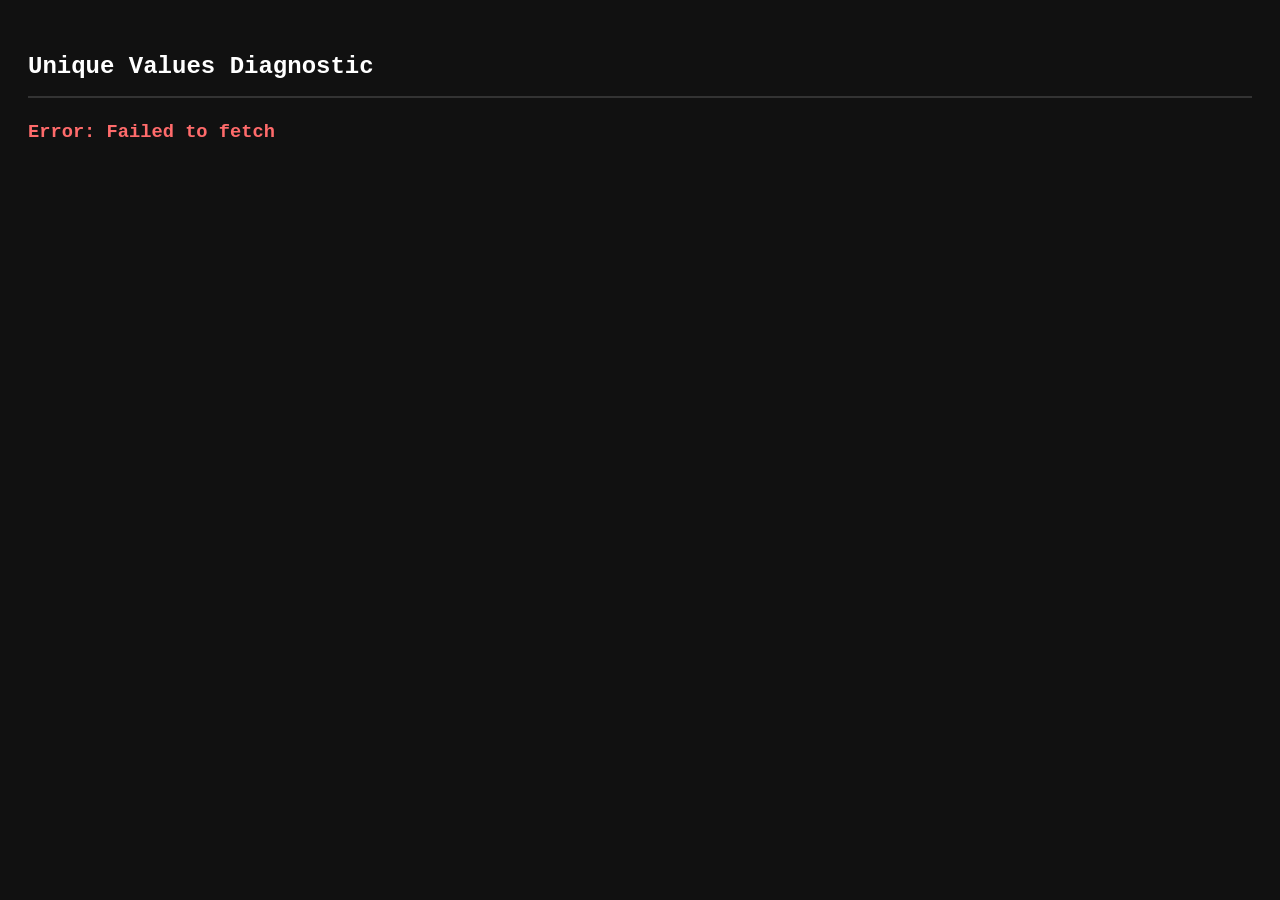
<file: test_db.html>
<!DOCTYPE html>
<html lang="en">
<head>
    <meta charset="UTF-8">
    <meta name="viewport" content="width=device-width, initial-scale=1.0">
    <title>Database Values Diagnostic Tool</title>
    <style>
        body { background: #111; color: #ccc; font-family: 'Courier New', monospace; padding: 20px; line-height: 1.6; }
        h2 { color: #fff; border-bottom: 2px solid #333; padding-bottom: 10px; }
        h3 { color: #00cc44; margin-top: 20px; }
        .red { color: #ff6b6b; font-weight: bold; }
        .yellow { color: #fee08b; }
        .green { color: #00cc44; }
        .box { background: #222; padding: 15px; border-radius: 5px; margin-bottom: 20px; border: 1px solid #333; }
        ul { margin-top: 5px; }
        li { margin-bottom: 4px; }
    </style>
</head>
<body>
    <h2>Unique Values Diagnostic</h2>
    <div id="output">Fetching all rows to extract unique categories... Please wait...</div>

    <script src="config.js"></script>
    <script>
        async function runDiagnostics() {
            const out = document.getElementById('output');
            let allData = [];
            let offset = 0;
            const limit = 1000; 
            let keepFetching = true;

            try {
                // Fetch all data
                while (keepFetching) {
                    const response = await fetch(
                        `${CONFIG.SUPABASE_URL}/rest/v1/${CONFIG.TABLE}?select=safety_feeling,community_mood,violence_witnessed_binary,tensions_noticed_binary&limit=${limit}&offset=${offset}`,
                        { headers: { apikey: CONFIG.SUPABASE_ANON_KEY, Authorization: `Bearer ${CONFIG.SUPABASE_ANON_KEY}` } }
                    );
                    if (!response.ok) throw new Error(`HTTP Error: ${response.status}`);
                    const chunk = await response.json();
                    allData = allData.concat(chunk);
                    if (chunk.length < limit) keepFetching = false;
                    else offset += limit;
                }

                // Use Sets to capture only unique values
                const uniqueSafety = new Set();
                const uniqueMood = new Set();
                const uniqueViolence = new Set();
                const uniqueTension = new Set();

                allData.forEach(row => {
                    uniqueSafety.add(row.safety_feeling);
                    uniqueMood.add(row.community_mood);
                    
                    // We also capture the exact data type (number vs string vs null)
                    let vVal = row.violence_witnessed_binary === null ? "null" : `${row.violence_witnessed_binary} (${typeof row.violence_witnessed_binary})`;
                    uniqueViolence.add(vVal);
                    
                    let tVal = row.tensions_noticed_binary === null ? "null" : `${row.tensions_noticed_binary} (${typeof row.tensions_noticed_binary})`;
                    uniqueTension.add(tVal);
                });

                // Render Results
                let html = `
                    <div class="box">
                        <h3>1. Safety Feeling Categories (safety_feeling)</h3>
                        <p>If these don't match ['very_unsafe', 'unsafe', 'neutral', 'safe', 'very_safe'], the chart will break.</p>
                        <ul>${Array.from(uniqueSafety).map(v => `<li class="yellow">${v}</li>`).join('')}</ul>
                    </div>

                    <div class="box">
                        <h3>2. Community Mood Categories (community_mood)</h3>
                        <ul>${Array.from(uniqueMood).map(v => `<li class="green">${v}</li>`).join('')}</ul>
                    </div>

                    <div class="box border-red">
                        <h3 class="red">3. Violence Witnessed Binary</h3>
                        <p>We are expecting the number 1 or 0. If it says "string", our strict === 1 logic is failing.</p>
                        <ul>${Array.from(uniqueViolence).map(v => `<li class="yellow">${v}</li>`).join('')}</ul>
                    </div>

                    <div class="box border-red">
                        <h3 class="red">4. Tensions Noticed Binary</h3>
                        <p>We are expecting the number 1 or 0.</p>
                        <ul>${Array.from(uniqueTension).map(v => `<li class="yellow">${v}</li>`).join('')}</ul>
                    </div>
                `;

                out.innerHTML = html;

            } catch (err) {
                out.innerHTML = `<h3 class="red">Error: ${err.message}</h3>`;
            }
        }
        
        runDiagnostics();
    </script>
</body>
</html>
</file>
